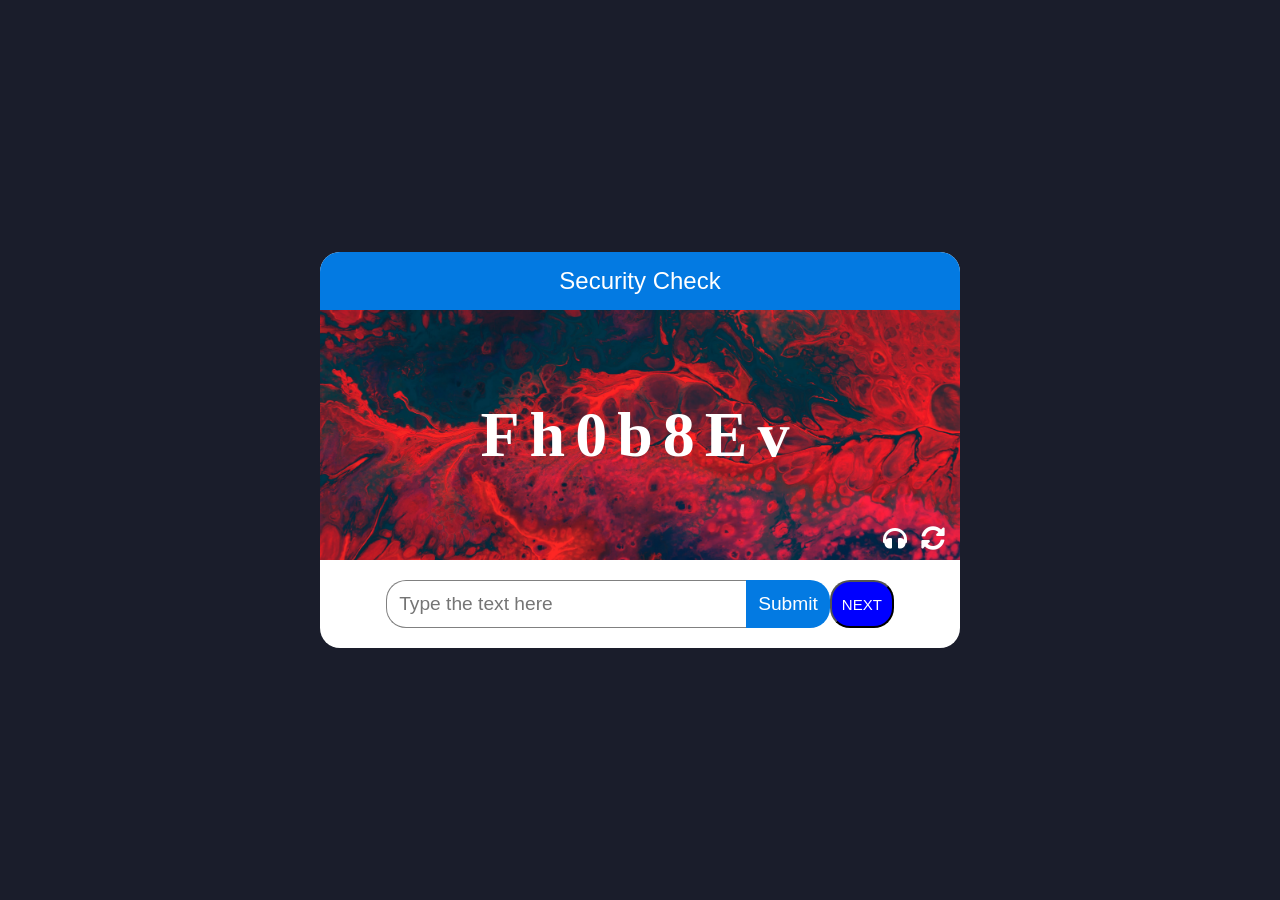
<file: cap.html>
<!DOCTYPE html>
<html lang="en">
<head>
    <meta charset="UTF-8">
    <meta name="viewport" content="width=device-width, initial-scale=1.0">
    <title>Captcha</title>
    <link rel="stylesheet" href="./styles/style.css">
    <link rel="stylesheet" href="https://cdnjs.cloudflare.com/ajax/libs/font-awesome/5.14.0/css/all.min.css">
</head>
<body>
    <style>
    .button{
            padding: 10px;
            font-size: 15px;
            background-color: blue;
            color: white;
            border-radius: 20px;
        }
    </style>
    <div class="captcha-container">
        <div class="header">Security Check</div>
        <div class="securityCode">
            <p id="code">Uda6479</p>
            <div class="icons">
                <span class="readText">
                    <i class="fas fa-headphones"></i>
                </span>
                <span class="changeText">
                    <i class="fas fa-sync-alt"></i>
                </span>
             </div>
        </div>
        <div class="userInput">
            <input type="text" placeholder="Type the text here" >
            <button type="submit" class="btn">Submit</button>
            <button class="button" onclick="window.location.href = 'http://localhost/online%20voting%20system/routes/Register.html';">NEXT</button>
        </div>
    </div>
    <script src="https://code.responsivevoice.org/responsivevoice.js"></script>
    <script src="./script.js"></script>
</body>
</html>
</file>
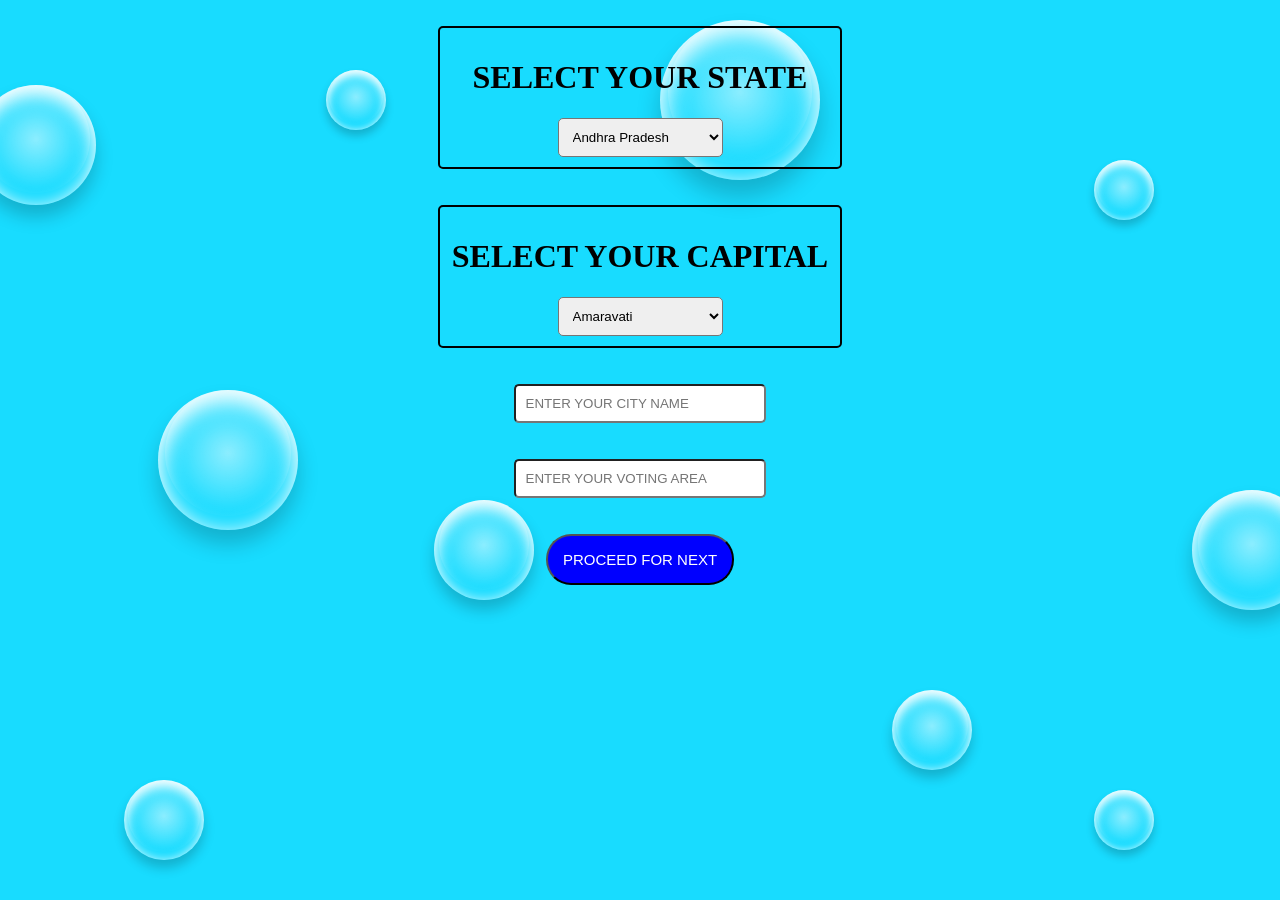
<file: start.html>
<html>
<head> 
    <title>Online Voting System</title>
    <link rel="stylesheet" href="css/stylesheet.css">
</head>
<body> 
	<div id="background-wrap">
        <div class="bubble x1"></div>
        <div class="bubble x2"></div>
        <div class="bubble x3"></div>
        <div class="bubble x4"></div>
        <div class="bubble x5"></div>
        <div class="bubble x6"></div>
        <div class="bubble x7"></div>
        <div class="bubble x8"></div>
        <div class="bubble x9"></div>
        <div class="bubble x10"></div>
    </div>

    <style>

    #state{
                border: 2px solid black;
                border-radius: 5px;
                padding: 10px;
                width: 30%;
            }

    #state select{
                border-radius: 5px;
                padding: 10px;    
            }

    #capital{
                border: 2px solid black;
                border-radius: 5px;
                padding: 10px;
                width: 30%;
            }

    #capital select{
                border-radius: 5px;
                padding: 10px;    
            }

    .button{
            padding: 15px;
            font-size: 15px;
            background-color: blue;
            color: white;
            border-radius: 25px;
        }

    #city{
        width: 20%;
    }

    #area{
        width: 20%;
    }
    	
    </style> 

    <center><br>
        

    		<div id="state">
                    <h1><b>SELECT YOUR STATE</b></h1> <select name="state">
                        <option value="1">Andhra Pradesh</option>
                        <option value="2">Arunachal Pradesh</option>
                        <option value="3">Assam</option>
                        <option value="4">Bihar</option>
                        <option value="5">Chhattisgarh</option>
                        <option value="6">Goa</option>
                        <option value="7">Gujarat</option>
                        <option value="8">Haryana</option>
                        <option value="9">Himachal Pradesh</option>
                        <option value="10">Jammu and Kashmir</option>
                        <option value="11">Jharkhand</option>
                        <option value="12">Karnataka</option>
                        <option value="13">Kerala</option>
                        <option value="14">Madhya Pradesh</option>
                        <option value="15">Maharashtra</option>
                        <option value="16">Manipur</option>
                        <option value="17">Meghalaya</option>
                        <option value="18">Mizoram</option>
                        <option value="19">Nagaland</option>
                        <option value="20">Odisha</option>
                        <option value="21">Punjab</option>
                        <option value="22">Rajasthan</option>
                        <option value="23">Sikkim</option>
                        <option value="24">Tamil Nadu</option>
                        <option value="25">Telangana</option>
                        <option value="26">Tripura</option>
                        <option value="27">Uttar Pradesh</option>
                        <option value="28">Uttarakhand</option>
                        <option value="29">West Bengal</option>
                    </select>
                </div><br><br>


                <div id="capital">
                    <h1><b>SELECT YOUR CAPITAL</b></h1> <select name="capital">
                        <option value="1">Amaravati</option>
                        <option value="2">Itanagar</option>
                        <option value="3">Dispur</option>
                        <option value="4">Patna</option>
                        <option value="5">Raipur</option>
                        <option value="6">Panaji</option>
                        <option value="7">Gandhinagar</option>
                        <option value="8">Chandigarh</option>
                        <option value="9">Shimla</option>
                        <option value="10">Srinagar</option>
                        <option value="11">Ranchi</option>
                        <option value="12">Bengaluru</option>
                        <option value="13">Thiruvananthapuram</option>
                        <option value="14">Bhopal</option>
                        <option value="15">Mumbai</option>
                        <option value="16">Imphal</option>
                        <option value="17">Shillong</option>
                        <option value="18">Aizawl</option>
                        <option value="19">Kohima</option>
                        <option value="20">Bhubaneshwar</option>
                        <option value="21">Chandigarh</option>
                        <option value="22">Jaipur</option>
                        <option value="23">Gangtok</option>
                        <option value="24">Chennai</option>
                        <option value="25">Hyderabad</option>
                        <option value="26">Agartala</option>
                        <option value="27">Lucknow</option>
                        <option value="28">Dehradun</option>
                        <option value="29">Kolkata</option>
                    </select>
                </div><br><br>

                <input id="city" type="text" name="ENTER YOUR CITY NAME" placeholder="ENTER YOUR CITY NAME"><br><br><br>

                <input id="area" type="text" name="ENTER YOUR VOTING AREA" placeholder="ENTER YOUR VOTING AREA"><br><br><br>

                <button class="button" onclick="window.location.href = 'http://localhost/online%20voting%20system/start1.html';">PROCEED FOR NEXT</button>            
    </center>
</body>
</html>
</file>
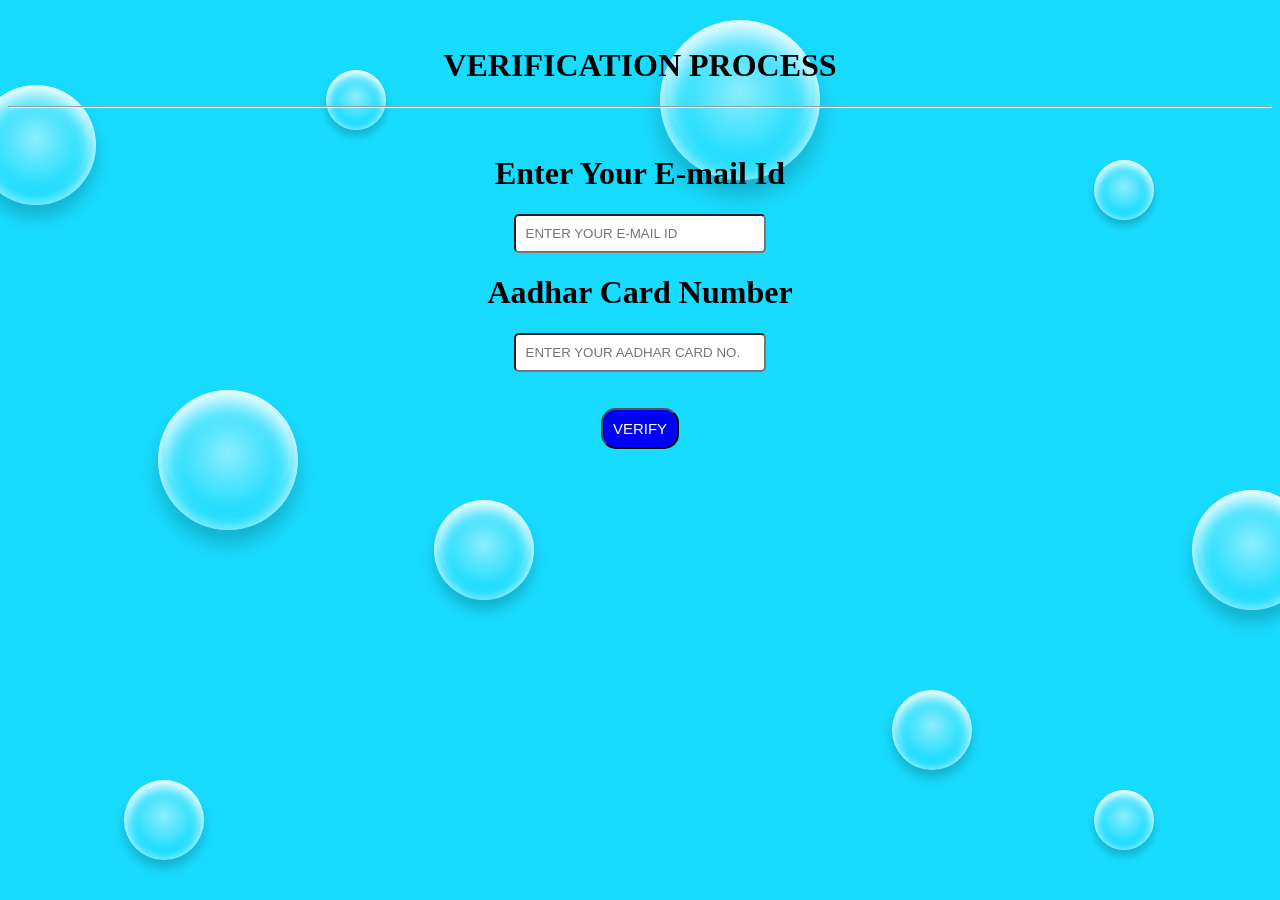
<file: start1.html>
<html>
<head>
    <title>Online Voting System</title>

    <link rel="stylesheet" href="css/stylesheet.css">
</head>
<body>
	<div id="background-wrap">
        <div class="bubble x1"></div>
        <div class="bubble x2"></div>
        <div class="bubble x3"></div>
        <div class="bubble x4"></div>
        <div class="bubble x5"></div>
        <div class="bubble x6"></div>
        <div class="bubble x7"></div>
        <div class="bubble x8"></div>
        <div class="bubble x9"></div>
        <div class="bubble x10"></div>
    </div>

    <style>

    .button{
            padding: 10px;
            font-size: 15px;
            background-color: blue;
            color: white;
            border-radius: 15px;
        }

    #email{
        width: 20%;

    }

    #aadhar{
        width: 20%;
    }
    	
    </style>

    <center><br>
        
    		
    		
                <h1><b>VERIFICATION PROCESS</b></h1><hr><br>
                <h1>Enter Your E-mail Id</h1>
                <input id="email" type="text" name="ENTER YOUR E-MAIL ID" placeholder="ENTER YOUR E-MAIL ID"><br>
                <h1>Aadhar Card Number</h1>
                <input id="aadhar" type="text" name="ENTER YOUR AADHAR CARD NO." placeholder="ENTER YOUR AADHAR CARD NO."><br><br><br>
                <button class="button" onclick="window.location.href = 'http://localhost/online%20voting%20system/cap.html';">VERIFY</button>


                
                
                
    	
    </center>

</body>
</html>
</file>
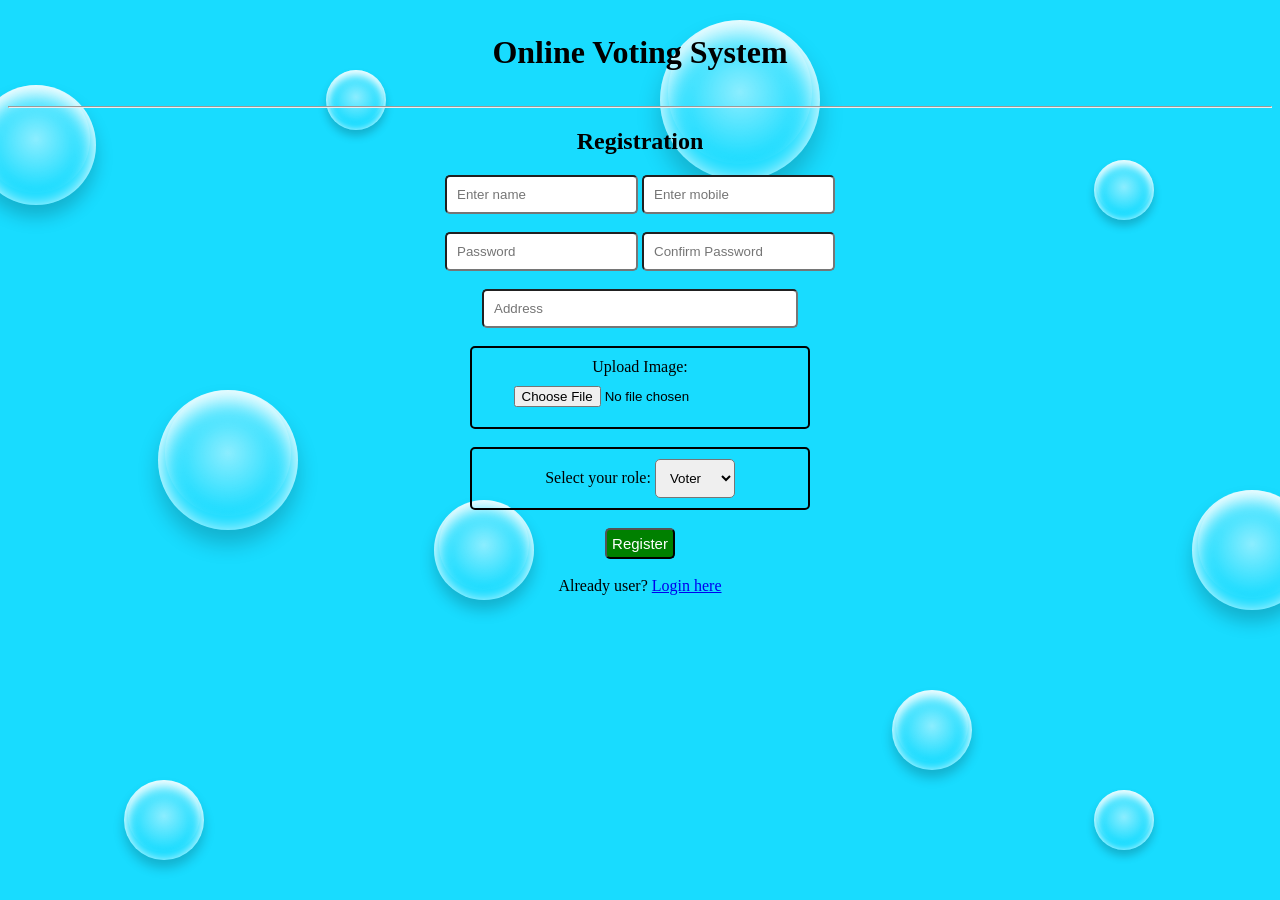
<file: routes/Register.html>
<html>
    <head>
        <title>Online Voting System - Registration</title>
        <link rel="stylesheet" href="../css/stylesheet.css">
    </head>
    <body>

    <div id="background-wrap">
        <div class="bubble x1"></div>
        <div class="bubble x2"></div>
        <div class="bubble x3"></div>
        <div class="bubble x4"></div>
        <div class="bubble x5"></div>
        <div class="bubble x6"></div>
        <div class="bubble x7"></div>
        <div class="bubble x8"></div>
        <div class="bubble x9"></div>
        <div class="bubble x10"></div>
    </div>


        <style>
            #address{
                width: 25%;
            }

            #imagepart{
                border: 2px solid black;
                border-radius: 5px;
                padding: 10px;
                width: 25%;
            }

            #role{
                border: 2px solid black;
                border-radius: 5px;
                padding: 10px;
                width: 25%;
            }

            #role select{
                border-radius: 5px;
                padding: 10px;    
            }


        </style>
        
    <center>
        <div id="headerSection">
            <h1>Online Voting System</h1>
        </div>
        <hr>

        <div id="bodySection">
            <h2>Registration</h2>
            <form action="../api/register.php" method="POST" enctype="multipart/form-data">
                <input type="text" name="name" placeholder="Enter name">
                <input type="number" name="mobile" placeholder="Enter mobile"><br><br>
                <input type="password" name="password" placeholder="Password">
                <input type="password" name="cpassword" placeholder="Confirm Password"><br><br>
                <input id="address" type="text" name="address" placeholder="Address"><br><br>        

                <div id="imagepart">
                    Upload Image: <input type="file" name="photo">
                </div>
                <br>
                <div id="role">
                    Select your role: <select name="role">
                        <option value="1">Voter</option>
                        <option value="2">Group</option>
                    </select>
                </div>
                
                <br>
                <button
                    style="padding: 5px;
                           font-size: 15px;
                           background-color: green;
                           color: white;
                           border-radius: 5px;">
                Register</button><br><br>
                Already user? <a href="../welcome.html">Login here</a>
            </form>
        </div>
    </center>
        
    </body>











</html>
</file>
<file: styles/style.css>
* {
    margin: 0;
    padding: 0;
    box-sizing: border-box;
  }
  
  body {
    height: 100vh;
    display: flex;
    justify-content: center;
    align-items: center;
    background: #1A1D2B;
  }
  
  .captcha-container {
    min-width: 50%;
    max-width: 50%;
    display: flex;
    flex-direction: column;
    background: white;
    border-radius: 20px;
    font-family: 'poppins' , sans-serif;
  }
  
  .header {
    background: #037AE2;
    color: #FFF;
    font-size: 1.5rem;
    width: 100%;
    text-align: center;
    border-radius: 20px 20px 0 0;
    padding: 15px;
  }
  
  .securityCode {
    width: 100%;
    height: 250px;
    background: url("../images/redBg.jpg");
    background-position: center;
    background-size: cover;
    background-repeat: no-repeat;
    position: relative;
  }
  
   .securityCode p {
    text-align: center;
    line-height: 250px;
    color: #FFF;
    font-family: "Montserrat";
    font-size: 5vw;
    font-weight: bold;
    letter-spacing: 10px;
    user-select: none;
  }
  
  .securityCode .icons {
    position: absolute;
    bottom: 0;
    right: 10px;
  }
  
  .securityCode .icons .fas {
    font-size: 1.5rem;
    color: #fff;
    padding: 10px 5px;
    cursor: pointer;
    transition: 0.2s ease;
  }
  
   .securityCode .icons .fas:hover {
    color: #037AE2;
  }
  
   .userInput {
    width: 100%;
    padding: 20px;
    display: flex;
    justify-content: center;
  }
  
   .userInput input {
    border-radius: 20px 0 0 20px;
    outline: none;
    border: 1px solid gray;
    border-right: none;
    padding: 12px;
    width: 60%;
    font-size: 1.2rem;
  }
  
   .btn {
    border: none;
    outline: none;
    background: #037AE2;
    padding: 12px;
    font-size: 1.2rem;
    color: #fff;
    border-radius: 0 20px 20px 0;
    cursor: pointer;
    transition: 0.15s ease;
  }
  
   .btn:hover {
    background: #036cc9;
  }
</file>
<file: css/stylesheet.css>
body {
    background-color: #18dcff;
}

#imagecss {
    padding: 10px;
    border: 2px solid black;
    border-radius: 5px;
    width: 25%;
}

#headerSection {
    padding: 5px;
}

input {
    padding: 10px;
    border-radius: 5px;
}

#dropbox {
    padding: 10px;
    border: 2px solid black;
    border-radius: 5px;
    width: 12%;
}

#loginbtn {
    padding: 5px;
    font-size: 15px;
    background-color: green;
    color: white;
    border-radius: 5px;
}

//bubble animation

body {
    background: #111d5e;
    color: #333;
    font: 100% Lato, Arial, Sans Serif;
    height: 100vh;
    margin: 0;
    padding: 0;
    overflow-x: hidden;
}

#background-wrap {
    bottom: 0;
    left: 0;
    position: fixed;
    right: 0;
    top: 0;
    z-index: -1;
}

/* OBJECTS */

.bubble {
    -webkit-border-radius: 50%;
    -moz-border-radius: 50%;
    border-radius: 50%;
    
    -webkit-box-shadow: 0 20px 30px rgba(0, 0, 0, 0.2), inset 0px 10px 30px 5px rgba(255, 255, 255, 1);
    -moz-box-shadow: 0 20px 30px rgba(0, 0, 0, 0.2), inset 0px 10px 30px 5px rgba(255, 255, 255, 1);
    box-shadow: 0 20px 30px rgba(0, 0, 0, 0.2), inset 0px 10px 30px 5px rgba(255, 255, 255, 1);
    
    height: 200px;
    position: absolute;
    width: 200px;
}

.bubble:after {
    background: -moz-radial-gradient(center, ellipse cover,  rgba(255,255,255,0.5) 0%, rgba(255,255,255,0) 70%); /* FF3.6+ */
    background: -webkit-gradient(radial, center center, 0px, center center, 100%, color-stop(0%,rgba(255,255,255,0.5)), color-stop(70%,rgba(255,255,255,0))); /* Chrome,Safari4+ */
    background: -webkit-radial-gradient(center, ellipse cover,  rgba(255,255,255,0.5) 0%,rgba(255,255,255,0) 70%); /* Chrome10+,Safari5.1+ */
    background: -o-radial-gradient(center, ellipse cover,  rgba(255,255,255,0.5) 0%,rgba(255,255,255,0) 70%); /* Opera 12+ */
    background: -ms-radial-gradient(center, ellipse cover,  rgba(255,255,255,0.5) 0%,rgba(255,255,255,0) 70%); /* IE10+ */
    background: radial-gradient(ellipse at center,  rgba(255,255,255,0.5) 0%,rgba(255,255,255,0) 70%); /* W3C */
    filter: progid:DXImageTransform.Microsoft.gradient( startColorstr='#80ffffff', endColorstr='#00ffffff',GradientType=1 ); /* IE6-9 fallback on horizontal gradient */

    -webkit-border-radius: 50%;
    -moz-border-radius: 50%;
    border-radius: 50%;
    
    -webkit-box-shadow: inset 0 20px 30px rgba(255, 255, 255, 0.3);
    -moz-box-shadow: inset 0 20px 30px rgba(255, 255, 255, 0.3);
    box-shadow: inset 0 20px 30px rgba(255, 255, 255, 0.3);
    
    content: "";
    height: 180px;
    left: 10px;
    position: absolute;
    width: 180px;
}
/* ANIMATIONS */

.x1 {
    -webkit-animation: animateBubble 25s linear infinite, sideWays 2s ease-in-out infinite alternate;
    -moz-animation: animateBubble 25s linear infinite, sideWays 2s ease-in-out infinite alternate;
    animation: animateBubble 25s linear infinite, sideWays 2s ease-in-out infinite alternate; 
    left: -5%;
    top: 5%; 
    -webkit-transform: scale(0.6);
    -moz-transform: scale(0.6);
    transform: scale(0.6);
}
.x2 {
    -webkit-animation: animateBubble 20s linear infinite, sideWays 4s ease-in-out infinite alternate;
    -moz-animation: animateBubble 20s linear infinite, sideWays 4s ease-in-out infinite alternate;
    animation: animateBubble 20s linear infinite, sideWays 4s ease-in-out infinite alternate;
    
    left: 5%;
    top: 80%;
    
    -webkit-transform: scale(0.4);
    -moz-transform: scale(0.4);
    transform: scale(0.4);
}

.x3 {
    -webkit-animation: animateBubble 28s linear infinite, sideWays 2s ease-in-out infinite alternate;
    -moz-animation: animateBubble 28s linear infinite, sideWays 2s ease-in-out infinite alternate;
    animation: animateBubble 28s linear infinite, sideWays 2s ease-in-out infinite alternate;
    
    left: 10%;
    top: 40%;
    
    -webkit-transform: scale(0.7);
    -moz-transform: scale(0.7);
    transform: scale(0.7);
}

.x4 {
    -webkit-animation: animateBubble 22s linear infinite, sideWays 3s ease-in-out infinite alternate;
    -moz-animation: animateBubble 22s linear infinite, sideWays 3s ease-in-out infinite alternate;
    animation: animateBubble 22s linear infinite, sideWays 3s ease-in-out infinite alternate;
    
    left: 20%;
    top: 0;
    
    -webkit-transform: scale(0.3);
    -moz-transform: scale(0.3);
    transform: scale(0.3);
}

.x5 {
    -webkit-animation: animateBubble 29s linear infinite, sideWays 4s ease-in-out infinite alternate;
    -moz-animation: animateBubble 29s linear infinite, sideWays 4s ease-in-out infinite alternate;
    animation: animateBubble 29s linear infinite, sideWays 4s ease-in-out infinite alternate;
    
    left: 30%;
    top: 50%;
    
    -webkit-transform: scale(0.5);
    -moz-transform: scale(0.5);
    transform: scale(0.5);
}

.x6 {
    -webkit-animation: animateBubble 21s linear infinite, sideWays 2s ease-in-out infinite alternate;
    -moz-animation: animateBubble 21s linear infinite, sideWays 2s ease-in-out infinite alternate;
    animation: animateBubble 21s linear infinite, sideWays 2s ease-in-out infinite alternate;
    
    left: 50%;
    top: 0;
    
    -webkit-transform: scale(0.8);
    -moz-transform: scale(0.8);
    transform: scale(0.8);
}

.x7 {
    -webkit-animation: animateBubble 20s linear infinite, sideWays 2s ease-in-out infinite alternate;
    -moz-animation: animateBubble 20s linear infinite, sideWays 2s ease-in-out infinite alternate;
    animation: animateBubble 20s linear infinite, sideWays 2s ease-in-out infinite alternate;
    
    left: 65%;
    top: 70%;
    
    -webkit-transform: scale(0.4);
    -moz-transform: scale(0.4);
    transform: scale(0.4);
}

.x8 {
    -webkit-animation: animateBubble 22s linear infinite, sideWays 3s ease-in-out infinite alternate;
    -moz-animation: animateBubble 22s linear infinite, sideWays 3s ease-in-out infinite alternate;
    animation: animateBubble 22s linear infinite, sideWays 3s ease-in-out infinite alternate;
    
    left: 80%;
    top: 10%;
    
    -webkit-transform: scale(0.3);
    -moz-transform: scale(0.3);
    transform: scale(0.3);
}

.x9 {
    -webkit-animation: animateBubble 29s linear infinite, sideWays 4s ease-in-out infinite alternate;
    -moz-animation: animateBubble 29s linear infinite, sideWays 4s ease-in-out infinite alternate;
    animation: animateBubble 29s linear infinite, sideWays 4s ease-in-out infinite alternate;
    
    left: 90%;
    top: 50%;
    
    -webkit-transform: scale(0.6);
    -moz-transform: scale(0.6);
    transform: scale(0.6);
}

.x10 {
    -webkit-animation: animateBubble 26s linear infinite, sideWays 2s ease-in-out infinite alternate;
    -moz-animation: animateBubble 26s linear infinite, sideWays 2s ease-in-out infinite alternate;
    animation: animateBubble 26s linear infinite, sideWays 2s ease-in-out infinite alternate;
    
    left: 80%;
    top: 80%;
    
    -webkit-transform: scale(0.3);
    -moz-transform: scale(0.3);
    transform: scale(0.3);
}

/* KEYFRAMES */

@-webkit-keyframes animateBubble {
    0% {
        margin-top: 1000px;
    }
    100% {
        margin-top: -100%;
    }
}

@-moz-keyframes animateBubble {
    0% {
        margin-top: 1000px;
    }
    100% {
        margin-top: -100%;
    }
}

@keyframes animateBubble {
    0% {
        margin-top: 1000px;
    }
    100% {
        margin-top: -100%;
    }
}

@-webkit-keyframes sideWays { 
    0% { 
        margin-left:0px;
    }
    100% { 
        margin-left:50px;
    }
}

@-moz-keyframes sideWays { 
    0% { 
        margin-left:0px;
    }
    100% { 
        margin-left:50px;
    }
}

@keyframes sideWays { 
    0% { 
        margin-left:0px;
    }
    100% { 
        margin-left:50px;
    }
}
</file>
